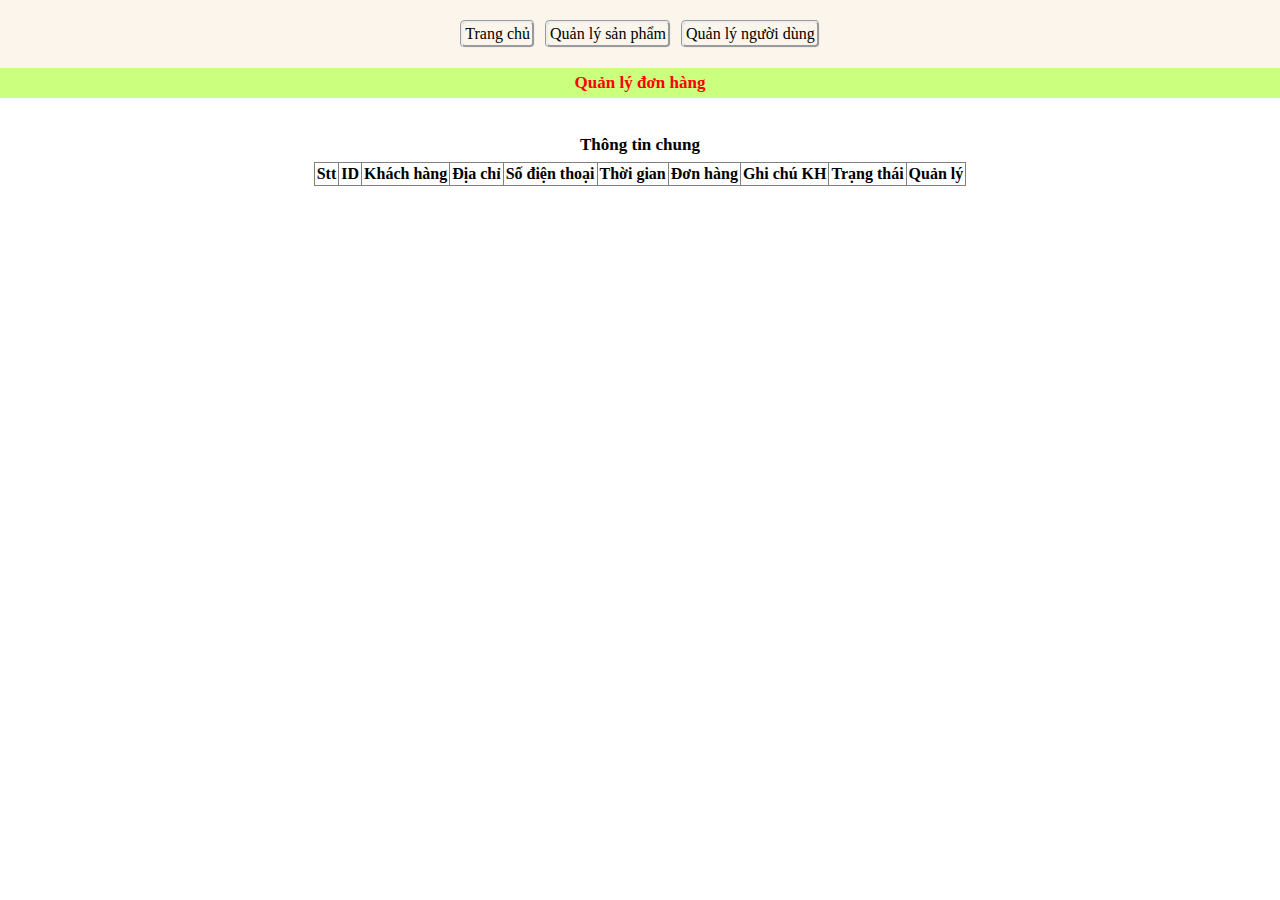
<file: pages/admin_orderform.html>
<!DOCTYPE html>
<html lang="en">
  <head>
    <meta charset="UTF-8" />
    <meta name="viewport" content="width=device-width, initial-scale=1.0" />
    <title>Document</title>
    <link rel="stylesheet" href="../style/admin_orderform.css" />
    <link
      rel="stylesheet"
      href="https://fonts.googleapis.com/css2?family=Material+Symbols+Outlined:opsz,wght,FILL,GRAD@20..48,100..700,0..1,-50..200"
    />
  </head>
  <body>
    <div class="adminControl">
      <span class="adminControl-btn" onclick="home()">Trang chủ</span>
      <span class="adminControl-btn" onclick="productC()"
        >Quản lý sản phẩm</span
      >
      <span class="adminControl-btn" onclick="userC()">Quản lý người dùng</span>
    </div>
    <p class="orderControl-p">Quản lý đơn hàng</p>
    <div class="order">
      <div id="orderList">
        <p class="orderList-p">Thông tin chung</p>
        <table border="1px" style="border-collapse: collapse">
          <thead>
            <tr>
              <th>Stt</th>
              <th>ID</th>
              <th>Khách hàng</th>
              <th>Địa chỉ</th>
              <th>Số điện thoại</th>
              <th>Thời gian</th>
              <th>Đơn hàng</th>
              <th>Ghi chú KH</th>
              <th>Trạng thái</th>
              <th>Quản lý</th>
            </tr>
          </thead>
          <tbody id="showOrders"></tbody>
        </table>
      </div>
      <div id="orderDetail">
        <div class="orderDetail-close">
          <p class="orderDetail-closeP">Chi tiết đơn hàng</p>
          <span
            class="material-symbols-outlined orderDetail-closeSpan"
            onclick="closeClick()"
            >close</span
          >
        </div>
        <table border="1px" style="border-collapse: collapse">
          <thead>
            <tr>
              <th class="hiddenTh">Stt</th>
              <th class="hiddenTh">Sản phẩm</th>
              <th class="hiddenTh">Hình ảnh</th>
              <th class="hiddenTh">Giá</th>
              <th class="hiddenTh">Số lượng</th>
              <th class="hiddenTh">Tạm tính</th>
            </tr>
          </thead>
          <tbody id="detailTotal"></tbody>
          <tfoot>
            <tr>
              <th colspan="5">Tổng tiền</th>
              <th id="total"></th>
            </tr>
          </tfoot>
        </table>
      </div>
    </div>
    <script src="../js/admin_orderform.js"></script>
  </body>
</html>
</file>
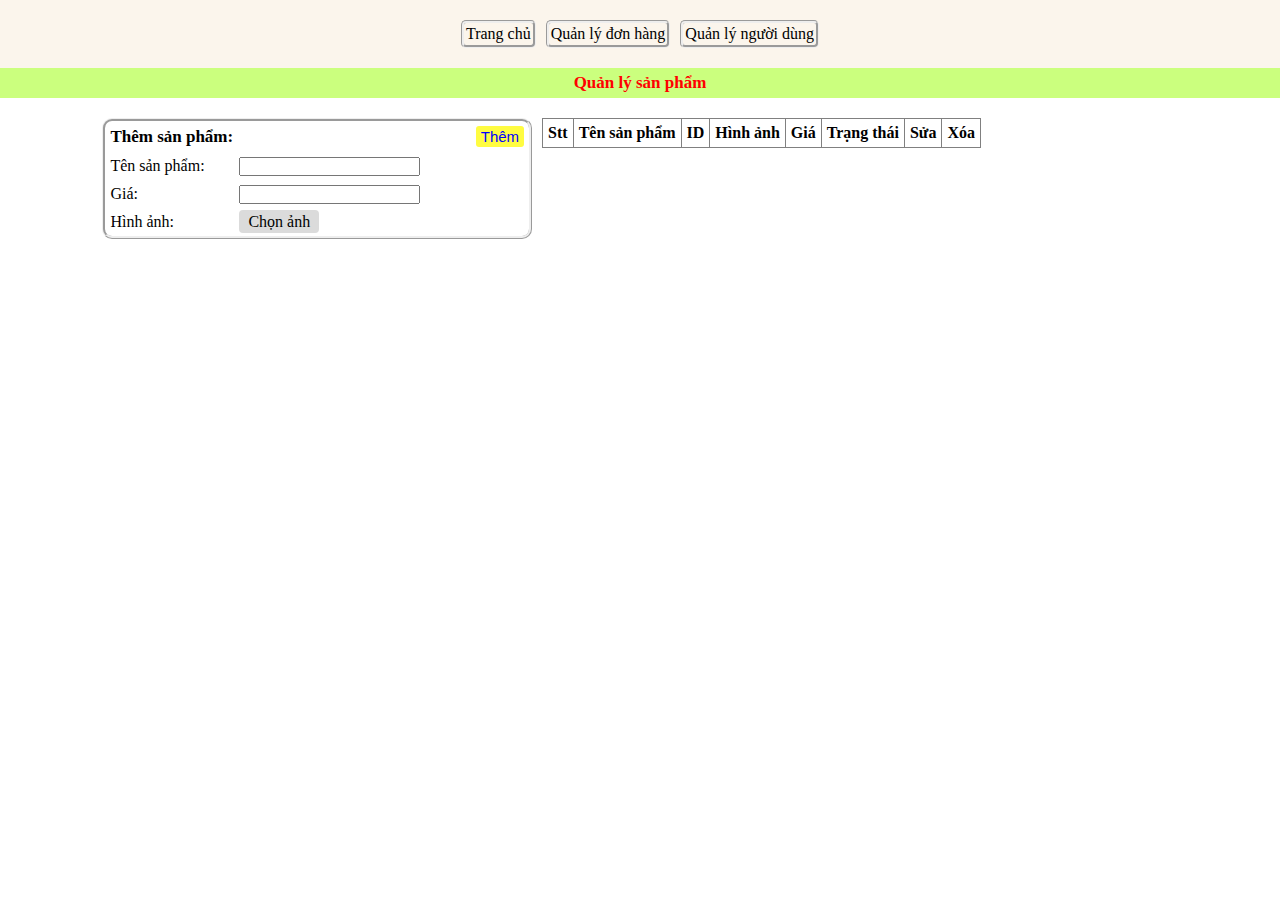
<file: pages/admin_product.html>
<!DOCTYPE html>
<html lang="en">
  <head>
    <meta charset="UTF-8" />
    <meta name="viewport" content="width=device-width, initial-scale=1.0" />
    <title>Document</title>
    <link rel="stylesheet" href="../style/admin_product.css" />
  </head>
  <body>
    <div class="adminControl">
      <span class="adminControl-btn" onclick="home()">Trang chủ</span>
      <span class="adminControl-btn" onclick="orderC()">Quản lý đơn hàng</span>
      <span class="adminControl-btn" onclick="userC()">Quản lý người dùng</span>
    </div>
    <p class="product-p">Quản lý sản phẩm</p>
    <div id="productControl">
      <div id="productControl__add">
        <div class="productControl__btn">
          <p class="contentP">Thêm sản phẩm:</p>
          <div class="productControl__btnAddCancel">
            <button class="addBtn" onclick="addProduct()">Thêm</button>
            <button class="cancelBtn" onclick="cancelEdit()">Hủy</button>
          </div>
        </div>
        <label class="labelName">Tên sản phẩm:</label>
        <input id="addNameProduct" type="text" /> <br />
        <label class="labelName">Giá:</label>
        <input id="addPriceProduct" type="text" /> <br />
        <label class="labelName">Hình ảnh:</label>
        <label for="addImgProduct" class="addImgBtn">Chọn ảnh</label>
        <input id="addImgProduct" type="file" onchange="changeImage(this)" />
        <br />
        <div id="spaceImg"></div>
      </div>
      <div id="productControl__show">
        <table border="1px">
          <thead>
            <tr>
              <th>Stt</th>
              <th>Tên sản phẩm</th>
              <th>ID</th>
              <th>Hình ảnh</th>
              <th>Giá</th>
              <th>Trạng thái</th>
              <th>Sửa</th>
              <th>Xóa</th>
            </tr>
          </thead>
          <tbody id="productsCtl"></tbody>
        </table>
      </div>
    </div>
  </body>
  <script src="../js/admin_product.js"></script>
</html>
</file>
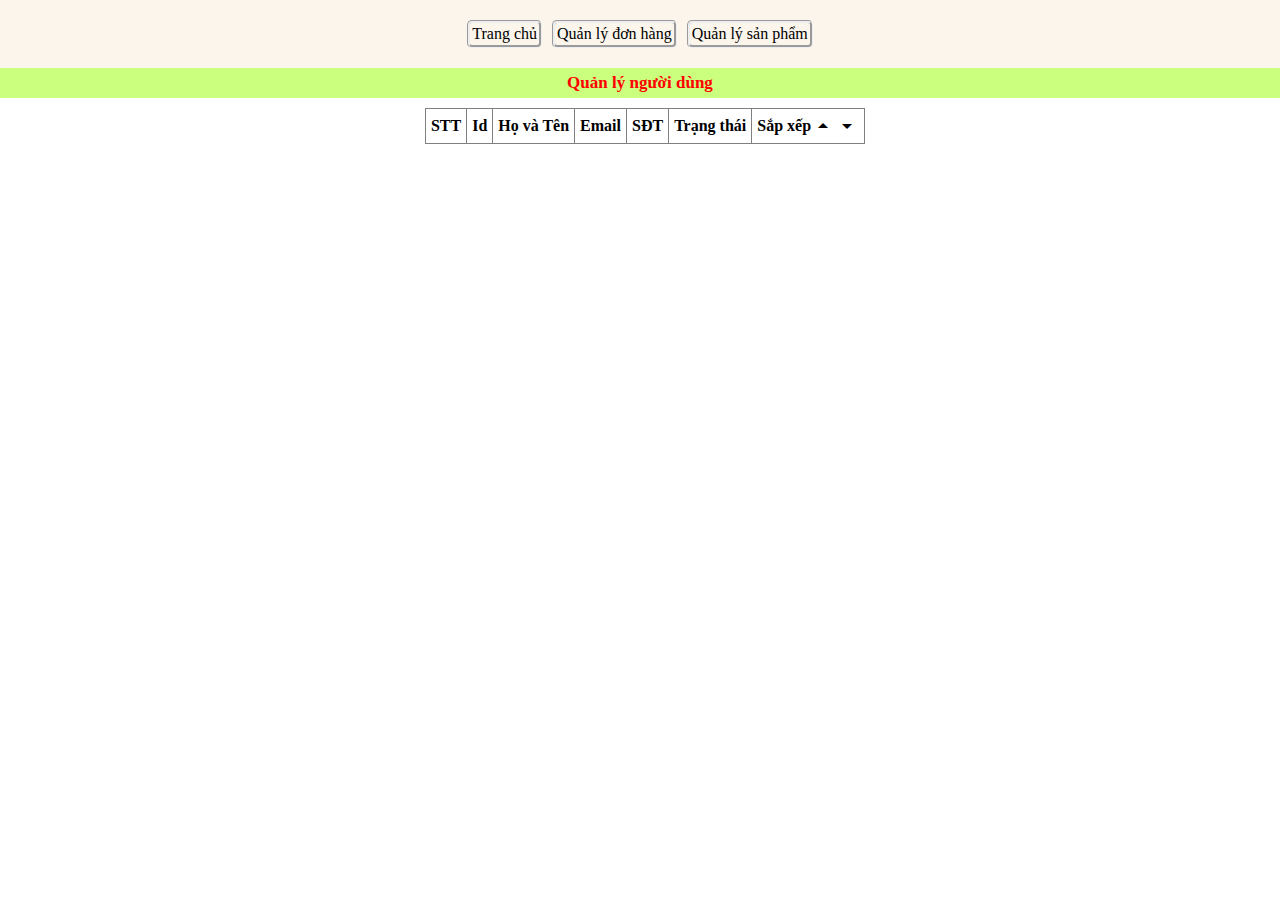
<file: pages/admin_user.html>
<!DOCTYPE html>
<html lang="en">
  <head>
    <meta charset="UTF-8" />
    <meta name="viewport" content="width=device-width, initial-scale=1.0" />
    <title>Document</title>
    <link rel="stylesheet" href="../style/admin_user.css" />
    <link
      rel="stylesheet"
      href="https://fonts.googleapis.com/css2?family=Material+Symbols+Outlined:opsz,wght,FILL,GRAD@20..48,100..700,0..1,-50..200"
    />
  </head>
  <body>
    <div class="adminControl">
      <span class="adminControl-btn" onclick="home()">Trang chủ</span>
      <span class="adminControl-btn" onclick="orderC()">Quản lý đơn hàng</span>
      <span class="adminControl-btn" onclick="productC()"
        >Quản lý sản phẩm</span
      >
    </div>
    <div class="userTableControl">
      <p class="userTableControl-p">Quản lý người dùng</p>
      <table border="1px">
        <thead>
          <tr>
            <th class="deleteTr"></th>
            <th>STT</th>
            <th>Id</th>
            <th>Họ và Tên</th>
            <th>Email</th>
            <th>SĐT</th>
            <th>Trạng thái</th>
            <th>
              <div class="sortBtn">
                <p>Sắp xếp</p>
                <span
                  class="material-symbols-outlined dropUpDonw"
                  onclick="dropUp()"
                  >arrow_drop_up</span
                >
                <span
                  class="material-symbols-outlined dropUpDonw"
                  onclick="dropDown()"
                  >arrow_drop_down</span
                >
              </div>
            </th>
          </tr>
        </thead>
        <tbody id="userControl"></tbody>
      </table>
    </div>
    <script src="../js/admin_user.js"></script>
  </body>
</html>
</file>
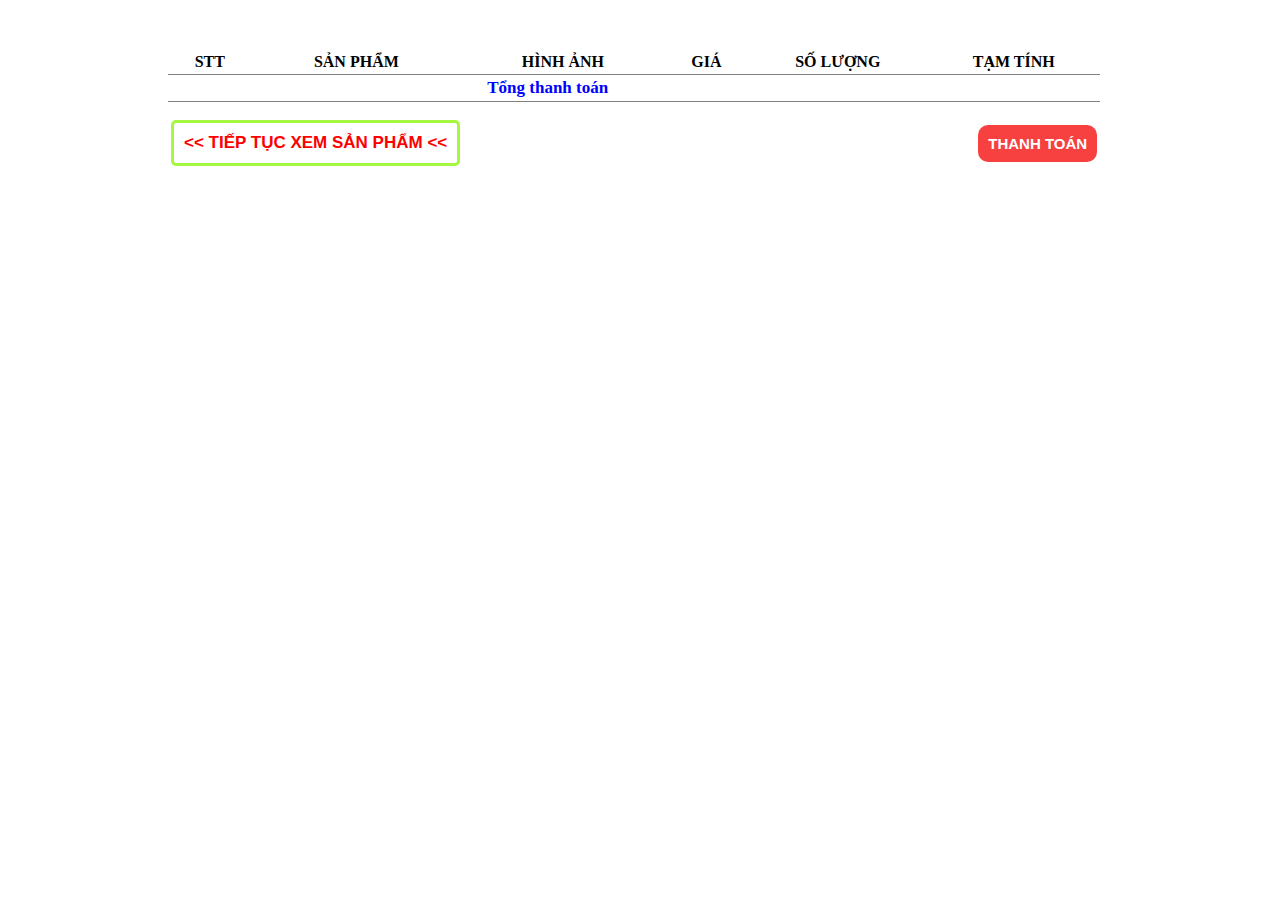
<file: pages/checkout_cart.html>
<!DOCTYPE html>
<html lang="en">
  <head>
    <meta charset="UTF-8" />
    <meta name="viewport" content="width=device-width, initial-scale=1.0" />
    <title>Document</title>
    <link rel="stylesheet" href="../style/checkout_cart.css" />
    <link
      rel="stylesheet"
      href="https://fonts.googleapis.com/css2?family=Material+Symbols+Outlined:opsz,wght,FILL,GRAD@20..48,100..700,0..1,-50..200"
    />
  </head>
  <body>
    <div id="cart-pay">
      <div id="userCart">
        <table border="1px">
          <thead>
            <tr>
              <th class="hiddenTh">STT</th>
              <th class="hiddenTh">SẢN PHẨM</th>
              <th class="hiddenTh">HÌNH ẢNH</th>
              <th class="hiddenTh">GIÁ</th>
              <th class="hiddenTh">SỐ LƯỢNG</th>
              <th class="hiddenTh">TẠM TÍNH</th>
              <th class="boderHidden"></th>
            </tr>
          </thead>
          <tbody id="buyTableTotal"></tbody>
          <tfoot>
            <tr>
              <th colspan="4" class="th-back">
                <button class="btnFoot-back" onclick="homeBack()">
                  << TIẾP TỤC XEM SẢN PHẨM <<
                </button>
              </th>
              <th colspan="2" class="th-pay">
                <button class="btnFoot-pay" onclick="payMoney()">
                  THANH TOÁN
                </button>
              </th>
              <th class="th-spaceD"></th>
            </tr>
          </tfoot>
          <tfoot>
            <tr>
              <th colspan="5" class="hiddenTh2">Tổng thanh toán</th>
              <th id="total" class="hiddenTh2"></th>
              <th class="boderHidden"></th>
            </tr>
          </tfoot>
        </table>
        <div id="showNotice">Bạn đã mua hàng thành công</div>
      </div>

      <div id="userPay">
        <div class="payCss">
          <div class="payCss__home" onclick="closeClick()">
            <span class="material-symbols-outlined closeUserPay">close</span>
          </div>
          <label for="" id="nameLabel">Tên</label>
          <input type="text" id="nameInput" placeholder="Nguyễn Văn A" />
          <div class="hiddenDiv">
            <span class="hiddenSpan">1</span>
            <span id="nameNotice" class="notice"></span>
          </div>

          <label for="">Email</label>
          <input
            type="text"
            id="emailInput"
            placeholder="nguyenvana@gmail.com"
          />
          <div class="hiddenDiv">
            <span class="hiddenSpan">1</span>
            <span id="emailNotice" class="notice"></span>
          </div>

          <label for="">SĐT</label>
          <input type="number" id="phoneInput" placeholder="1234567890" />
          <div class="hiddenDiv">
            <span class="hiddenSpan">1</span>
            <span id="phoneNotice" class="notice"></span>
          </div>

          <label for="">Địa chỉ giao hàng:</label>
          <textarea name="" id="address" cols="30" rows="10"></textarea>
          <div class="hiddenDiv">
            <span class="hiddenSpan">1</span>
            <span id="addressNotice" class="notice"></span>
          </div>

          <label for="">Ghi chú:</label>
          <textarea name="" id="note" cols="30" rows="10"></textarea>

          <div class="divBtn">
            <button class="payDone" onclick="payProduct()">
              TIẾN HÀNH THANH TOÁN
            </button>
          </div>
        </div>
      </div>
    </div>

    <script src="../js/checkout_cart.js"></script>
  </body>
</html>
</file>
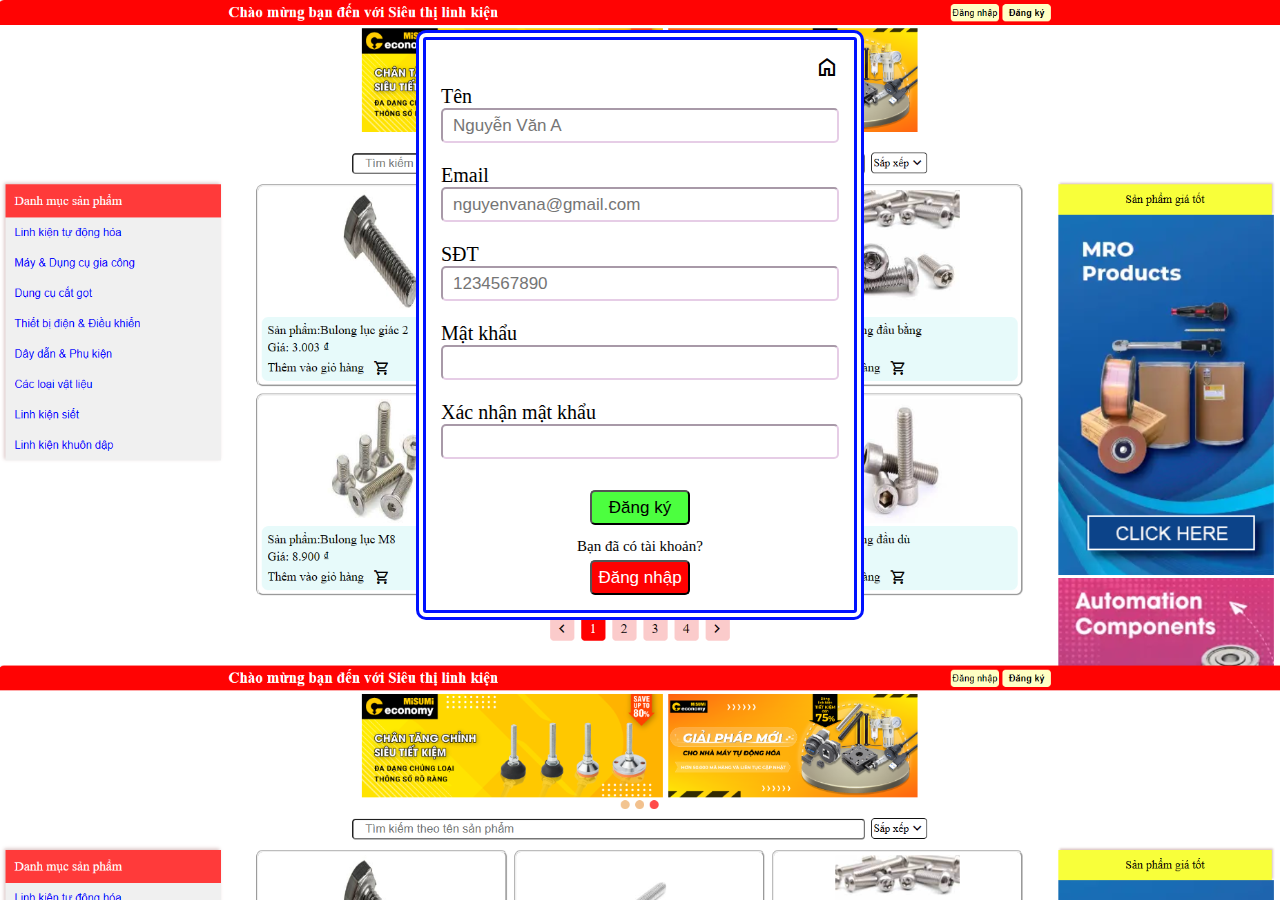
<file: pages/register.html>
<!DOCTYPE html>
<html lang="en">
  <head>
    <meta charset="UTF-8" />
    <meta name="viewport" content="width=device-width, initial-scale=1.0" />
    <title>Document</title>
    <link rel="stylesheet" href="../style/register.css" />
    <link
      rel="stylesheet"
      href="https://fonts.googleapis.com/css2?family=Material+Symbols+Outlined:opsz,wght,FILL,GRAD@20..48,100..700,0..1,-50..200"
    />
  </head>
  <body>
    <div class="registerCss">
      <div class="registerCss__home" onclick="homeClick()">
        <span class="material-symbols-outlined"> home </span>
      </div>
      <label for="" id="nameLabel">Tên</label>
      <input type="text" id="nameInput" placeholder="Nguyễn Văn A" />
      <div class="hiddenDiv">
        <span class="hiddenSpan">1</span>
        <span id="nameNotice" class="notice"></span>
      </div>

      <label for="">Email</label>
      <input type="text" id="emailInput" placeholder="nguyenvana@gmail.com" />
      <div class="hiddenDiv">
        <span class="hiddenSpan">1</span>
        <span id="emailNotice" class="notice"></span>
      </div>

      <label for="">SĐT</label>
      <input type="number" id="sdtInput" placeholder="1234567890" />
      <div class="hiddenDiv">
        <span class="hiddenSpan">1</span>
        <span id="phoneNotice" class="notice"></span>
      </div>

      <label for="">Mật khẩu</label>
      <input type="password" name="" id="passwordInput" />
      <div class="hiddenDiv">
        <span class="hiddenSpan">1</span>
        <span id="passNotice" class="notice"></span>
      </div>

      <label for="">Xác nhận mật khẩu</label>
      <input type="password" name="" id="confirmPasswordInput" />
      <div class="hiddenDiv">
        <span class="hiddenSpan">1</span>
        <span id="confirmPassNotice" class="notice"></span>
      </div>

      <div class="divBtn">
        <button id="signUpBtn" onclick="signUpClick()">Đăng ký</button>
        <p class="confirmSign">Bạn đã có tài khoản?</p>
        <button id="signInBtn" onclick="signInClick()">Đăng nhập</button>
      </div>
    </div>
    <script src="../js/register.js"></script>
  </body>
</html>
</file>
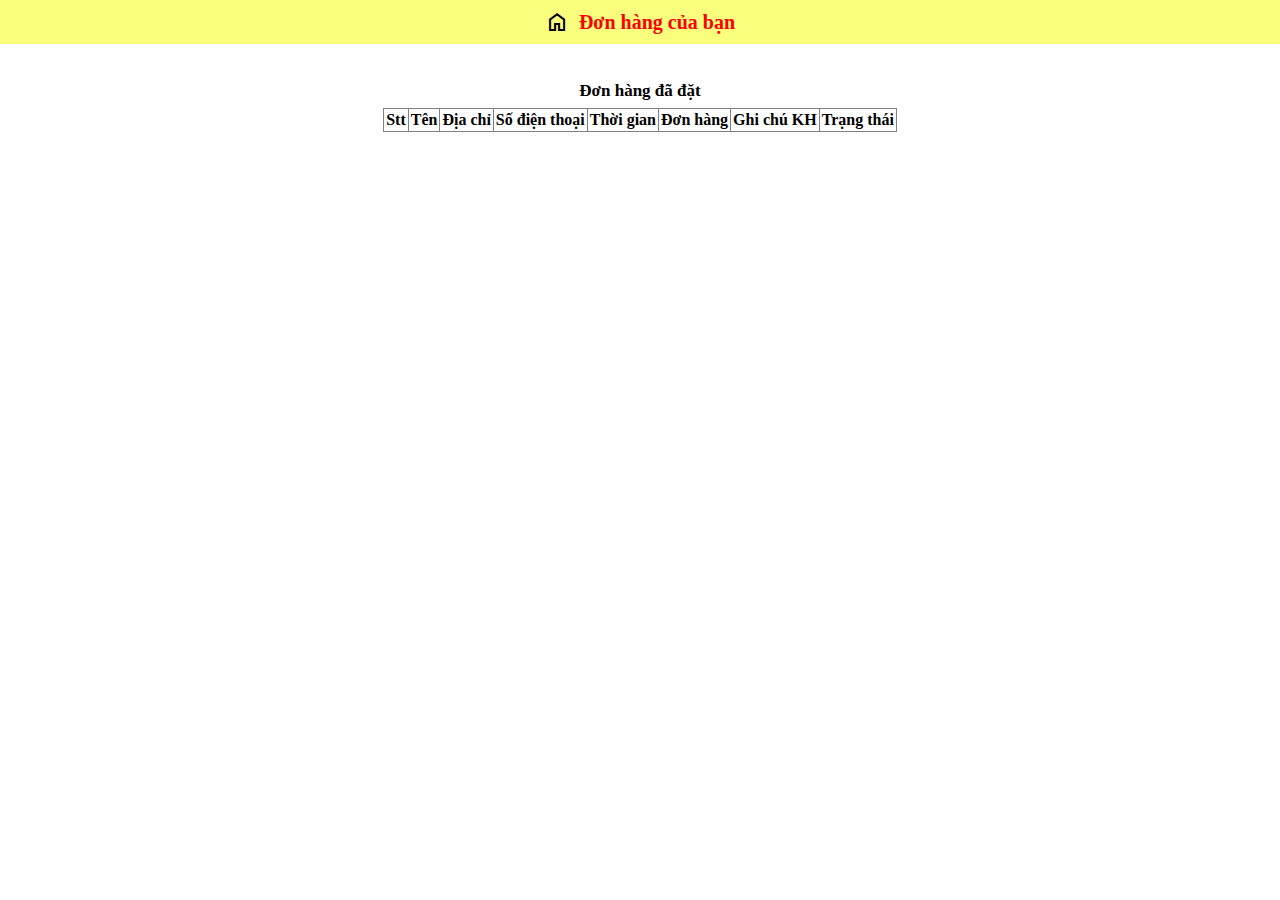
<file: pages/user_order.html>
<!DOCTYPE html>
<html lang="en">
  <head>
    <meta charset="UTF-8" />
    <meta name="viewport" content="width=device-width, initial-scale=1.0" />
    <title>Document</title>
    <link rel="stylesheet" href="../style/user_order.css" />
    <link
      rel="stylesheet"
      href="https://fonts.googleapis.com/css2?family=Material+Symbols+Outlined:opsz,wght,FILL,GRAD@20..48,100..700,0..1,-50..200"
    />
  </head>
  <body>
    <div class="header__userOrders">
      <span
        onclick="home()"
        class="material-symbols-outlined header__userOrders-home"
      >
        home
      </span>
      <p class="header__userOrders-p">Đơn hàng của bạn</p>
    </div>

    <div class="order">
      <div id="orderList">
        <p class="orderList-p">Đơn hàng đã đặt</p>
        <table border="1px" style="border-collapse: collapse">
          <thead>
            <tr>
              <th>Stt</th>
              <th>Tên</th>
              <th>Địa chỉ</th>
              <th>Số điện thoại</th>
              <th>Thời gian</th>
              <th>Đơn hàng</th>
              <th>Ghi chú KH</th>
              <th>Trạng thái</th>
            </tr>
          </thead>
          <tbody id="showOrders"></tbody>
        </table>
      </div>
      <div id="orderDetail">
        <div class="orderDetail-close">
          <p class="orderDetail-closeP">Chi tiết đơn hàng</p>
          <span
            class="material-symbols-outlined orderDetail-closeSpan"
            onclick="closeClick()"
            >close</span
          >
        </div>
        <table border="1px" style="border-collapse: collapse">
          <thead>
            <tr>
              <th class="hiddenTh">Stt</th>
              <th class="hiddenTh">Sản phẩm</th>
              <th class="hiddenTh">Hình ảnh</th>
              <th class="hiddenTh">Giá</th>
              <th class="hiddenTh">Số lượng</th>
              <th class="hiddenTh">Tạm tính</th>
            </tr>
          </thead>
          <tbody id="detailTotal"></tbody>
          <tfoot>
            <tr>
              <th colspan="5">Tổng tiền</th>
              <th id="total"></th>
            </tr>
          </tfoot>
        </table>
      </div>
    </div>
    <script src="../js/user_order.js"></script>
  </body>
</html>
</file>
<file: style/admin_orderform.css>
* {
  margin: 0;
  padding: 0;
  box-sizing: border-box;
}
body {
  display: flex;
  flex-direction: column;
}
.adminControl {
  background-color: rgb(251, 245, 236);
  display: flex;
  justify-content: center;
  gap: 10px;
  padding: 20px;
}
.adminControl-btn {
  border: groove;
  border-radius: 5px;
  padding: 2px;
}
.adminControl-btn:hover {
  cursor: pointer;
  background-color: rgb(255, 255, 0);
}
.orderControl-p {
  font-size: 17px;
  font-weight: bold;
  background-color: rgb(203, 255, 126);
  color: red;
  padding: 5px;
  margin-bottom: 10px;
  width: 100%;
  text-align: center;
}

/* order */
.order {
  display: flex;
  justify-content: center;
}
#orderList {
  display: flex;
  flex-direction: column;
  align-items: center;
  margin: 20px 15px;
}
.orderList-p {
  font-size: 17px;
  font-weight: bold;
  text-align: left;
  padding: 7px;
}
table {
  text-align: center;
}
th {
  padding: 2px;
}
td {
  padding: 2px;
}
.btnConfirm {
  border-radius: 3px;
  border: outset;
  padding: 1px;
}
.btnCancel {
  border-radius: 3px;
  border: outset;
  padding: 1px;
}
.colorActived {
  background-color: rgb(251, 239, 221);
}
.proDetail {
  color: blue;
}
.deleteBtn:hover {
  cursor: pointer;
  color: red;
}
.proDetail:hover {
  cursor: pointer;
  font-weight: bold;
}

/* ,, */
#orderDetail {
  display: flex;
  flex-direction: column;
  align-items: center;
  margin-top: 20px;
  display: none;
  width: 28%;
}
.orderDetail-close {
  display: flex;
  align-items: center;
  justify-content: space-between;
  margin: 5px;
  width: 100%;
}
.orderDetail-closeP {
  font-size: 17px;
  font-weight: bold;
}
.orderDetail-closeSpan {
  color: rgb(136, 136, 136);
}
.imgDetail {
  max-width: 80px;
}
.orderDetail-closeSpan:hover {
  color: black;
  cursor: pointer;
}
</file>
<file: style/admin_product.css>
* {
  margin: 0;
  padding: 0;
  box-sizing: border-box;
}
.adminControl {
  background-color: rgb(251, 245, 236);
  display: flex;
  justify-content: center;
  gap: 10px;
  padding: 20px;
}
.adminControl-btn {
  border: groove;
  border-radius: 5px;
  padding: 2px;
}
.adminControl-btn:hover {
  cursor: pointer;
  background-color: rgb(255, 255, 0);
}
.product-p {
  text-align: center;
  font-size: 17px;
  font-weight: bold;
  background-color: rgb(203, 255, 126);
  color: red;
  padding: 5px;
  margin-bottom: 10px;
}
/* product */
#productControl {
  display: flex;
  margin: 20px 8%;
}
#productControl__add {
  flex: 4;
  border: ridge;
  margin-right: 10px;
  border-radius: 10px;
  height: 50%;
}
#productControl__show {
  flex: 6;
}
/* productControl__add */
.productControl__btn {
  display: flex;
  align-items: center;
  justify-content: space-between;
  margin: 5px;
}
.productControl__btnAddCancel {
  display: flex;
  gap: 7px;
}
.contentP {
  font-weight: bold;
  font-size: 17px;
}
.addBtn {
  padding: 2px 5px;
  background-color: rgb(255, 252, 65);
  color: blue;
  border-radius: 3px;
  border: none;
  font-size: 15px;
}
.cancelBtn {
  padding: 2px 5px;
  background-color: rgb(120, 120, 120);
  color: rgb(255, 255, 255);
  border-radius: 3px;
  border: none;
  font-size: 15px;
  display: none;
}
.labelName {
  display: inline-block;
  min-width: 120px;
  margin: 5px;
}
#spaceImg {
  text-align: center;
}
#spaceImg-img {
  height: 250px;
  margin-top: 20px;
  margin-bottom: 20px;
}
#addImgProduct {
  display: none;
}
.addImgBtn {
  background-color: #dbdbdb;
  padding: 3px 9px;
  border-radius: 4px;
}
.addBtn:hover {
  font-weight: bold;
  cursor: pointer;
}
.cancelBtn:hover {
  font-weight: bold;
  cursor: pointer;
}
.addImgBtn:hover {
  cursor: pointer;
  font-weight: bold;
}

/* productControl__show */
table {
  border-collapse: collapse;
}
th {
  padding: 5px;
}
td {
  padding: 3px;
  text-align: center;
}

#imgBolt {
  height: 100px;
}
.status {
  display: flex;
  justify-content: center;
}
.onOffStatus {
  text-align: center;
}
.onStatus-cover {
  background-color: rgb(9, 255, 0);
  position: relative;
  height: 20px;
  width: 40px;
  border-radius: 15px;
  margin-top: 2px;
}
.offStatus-cover {
  background-color: rgb(255, 0, 0);
  position: relative;
  height: 20px;
  width: 40px;
  border-radius: 15px;
  margin-top: 2px;
}
.onStatus-circl {
  background-color: rgb(240, 240, 240);
  position: absolute;
  top: 1.5px;
  right: 4px;
  height: 17px;
  width: 17px;
  border-radius: 50%;
}
.offStatus-circl {
  background-color: rgb(240, 240, 240);
  position: absolute;
  top: 1.5px;
  left: 4px;
  height: 17px;
  width: 17px;
  border-radius: 50%;
}
.onStatus-cover:hover {
  background-color: rgb(157, 255, 154);
  cursor: pointer;
}
.offStatus-cover:hover {
  background-color: rgb(255, 147, 147);
  cursor: pointer;
}
.bgrActived {
  opacity: 0.2;
}
.editDelete {
  border: groove;
  border-radius: 5px;
}
.editDelete:hover {
  cursor: pointer;
  background-color: rgb(252, 219, 213);
}
</file>
<file: style/admin_user.css>
* {
  margin: 0;
  padding: 0;
  box-sizing: border-box;
}
.adminControl {
  background-color: rgb(251, 245, 236);
  display: flex;
  justify-content: center;
  gap: 10px;
  padding: 20px;
}
.adminControl-btn {
  border: groove;
  border-radius: 5px;
  padding: 2px;
}
.adminControl-btn:hover {
  cursor: pointer;
  background-color: rgb(255, 255, 0);
}

/* table */
.userTableControl-p {
  font-size: 17px;
  font-weight: bold;
  background-color: rgb(203, 255, 126);
  color: red;
  padding: 5px;
  margin-bottom: 10px;
  width: 100%;
  text-align: center;
}
table {
  text-align: center;
  border-collapse: collapse;
}
.userTableControl {
  display: flex;
  flex-direction: column;
  align-items: center;
}
.deleteTr {
  opacity: 0.5;
  border-bottom: hidden;
  border-top: hidden;
  border-left: hidden;
}
th {
  padding: 5px;
}
td {
  padding: 5px;
}
.sortBtn {
  display: flex;
  justify-content: center;
  align-items: center;
}

.statusLock-icon {
  color: red;
}
.statusUnlock-icon {
  color: rgb(6, 255, 6);
}
.statusLock-icon:hover {
  color: rgb(255, 128, 128);
  cursor: pointer;
  font-weight: bold;
}
.statusUnlock-icon:hover {
  color: rgb(117, 250, 117);
  cursor: pointer;
  font-weight: bold;
}
.dropUpDonw:hover {
  color: rgb(6, 18, 246);
  cursor: pointer;
}
.deleteTr:hover {
  cursor: pointer;
  color: red;
  opacity: 1;
}
</file>
<file: style/checkout_cart.css>
* {
  margin: 0;
  padding: 0;
  box-sizing: border-box;
}
#cart-pay {
  display: flex;
}
#userCart {
  display: flex;
  flex-direction: column;
  align-items: center;
  flex: 7;
  margin: 50px;
  animation: flex9 3s;
}

#userPay {
  display: flex;
  flex-direction: column;
  width: 30%;
  margin: 50px 20px;
  display: none;
  animation: fadein 3s;
}
@keyframes fadein {
  from {
    opacity: 0;
  }
  to {
    opacity: 1;
  }
}

/* userCart */
table {
  border-collapse: collapse;
  width: 80%;
}
.btnFoot {
  margin-top: 20px;
  display: flex;
  gap: 150px;
  justify-content: space-between;
}
.hiddenTh {
  border-top: hidden;
  border-right: hidden;
  border-left: hidden;
}
.hiddenTd {
  border-right: hidden;
  border-left: hidden;
}

.boderHidden {
  border-top: hidden;
  border-right: hidden;
  border-bottom: hidden;
}
.hiddenTh2 {
  border-right: hidden;
  border-left: hidden;
  color: blue;
  font-size: 17px;
}
th {
  padding: 3px;
}
td {
  text-align: center;
  padding: 3px;
}
.imgOut {
  height: 80px;
}
.quantityOut {
  display: flex;
  justify-content: center;
  gap: 3px;
  border: hidden;
}
.quantityNumber {
  display: flex;
  justify-content: center;
  align-items: center;
  background-color: rgb(255, 174, 0);
  height: 25px;
  width: 25px;
  border-radius: 2px;
  border: solid 1px;
}
.quantityBtn {
  display: flex;
  justify-content: center;
  align-items: center;
  height: 25px;
  width: 25px;
  border-radius: 2px;
  border: solid 1px;
}
.deleteProduct {
  font-size: 25px;
}
.th-back {
  text-align: left;
  border-left: hidden;
  border-bottom: hidden;
  border-right: hidden;
}
.th-pay {
  text-align: right;
  border-bottom: hidden;
  border-right: hidden;
}
.th-spaceD {
  border-bottom: hidden;
  border-right: hidden;
}
.btnFoot-back {
  background-color: white;
  border: solid rgb(165, 247, 64);
  border-radius: 5px;
  padding: 10px;
  margin-top: 15px;
  font-size: 17px;
  font-weight: bold;
  color: red;
}
.btnFoot-pay {
  background-color: rgb(247, 64, 64);
  color: white;
  padding: 10px;
  margin-top: 15px;
  font-size: 15px;
  font-weight: bold;
  border: none;
  border-radius: 10px;
}

.btnFoot-back:hover {
  background-color: rgb(247, 166, 166);
  color: white;
  cursor: pointer;
}
.btnFoot-pay:hover {
  background-color: red;
  cursor: pointer;
}
.quantityBtn:hover {
  background-color: aqua;
  cursor: pointer;
}
.deleteProduct:hover {
  cursor: pointer;
  color: red;
}

/* userPay */

.payCss {
  display: flex;
  flex-direction: column;
  border: outset 5px rgb(229, 196, 196);
  border-radius: 10px;
  padding: 15px;
  position: relative;
}

.closeUserPay {
  position: absolute;
  right: 15px;
  top: 15;
}
label {
  font-size: 20px;
}
#nameLabel {
  margin-top: 30px;
}
input {
  height: 35px;
  width: 100%;
  border-radius: 5px;
  text-indent: 10px;
  font-size: 17px;
  border-color: #dbdb;
  margin-bottom: 3px;
}
input:focus {
  background-color: antiquewhite;
}
.divBtn {
  text-align: center;
}

.hiddenDiv {
  text-align: right;
}
.hiddenSpan {
  visibility: hidden;
}
.notice {
  color: red;
  margin-left: 5px;
}
#address {
  height: 100px;
  text-indent: 10px;
}
#note {
  height: 50px;
  text-indent: 10px;
}
textarea:focus {
  background-color: antiquewhite;
}
.payDone {
  font-size: 20px;
  color: red;
  font-weight: bold;
  margin-top: 15px;
  padding: 4px;
  border-radius: 5px;
  border: groove;
}

.closeUserPay:hover {
  color: red;
  cursor: pointer;
}
.payDone:hover {
  border: solid red;
  cursor: pointer;
}
/* hiện thông báo mua hành thành công */
#showNotice {
  visibility: hidden;
  min-width: 250px;
  background-color: #8fff3a;
  color: rgb(0, 4, 226);
  text-align: center;
  border-radius: 10px;
  padding: 16px;
  position: absolute;
  z-index: 1;
  bottom: 50%;
  font-size: 30px;
}
#showNotice.show {
  visibility: visible;
  -webkit-animation: fadein 0.5s, fadeout 0.5s 5s;
  animation: fadein 0.5s, fadeout 0.5s 5s;
}

@-webkit-keyframes fadein {
  from {
    bottom: 0;
    opacity: 0;
  }
  to {
    bottom: 50%;
    opacity: 1;
  }
}

@keyframes fadein {
  from {
    bottom: 0;
    opacity: 0;
  }
  to {
    bottom: 50%;
    opacity: 1;
  }
}

@-webkit-keyframes fadeout {
  from {
    bottom: 50%;
    opacity: 1;
  }
  to {
    bottom: 0;
    opacity: 0;
  }
}

@keyframes fadeout {
  from {
    bottom: 50%;
    opacity: 1;
  }
  to {
    bottom: 0;
    opacity: 0;
  }
}
</file>
<file: style/register.css>
* {
  margin: 0;
  padding: 0;
  box-sizing: border-box;
}
body {
  background-image: url(../assets/ImgFile/bgrsign.PNG);
  background-size: cover;
  display: flex;
  justify-content: center;
  margin-top: 30px;
}

.registerCss {
  background-color: white;
  display: flex;
  flex-direction: column;
  width: 35%;
  border: double 10px rgb(0, 17, 255);
  border-radius: 10px;
  padding: 15px;
  position: relative;
}

.material-symbols-outlined {
  position: absolute;
  right: 15px;
  top: 15;
}
label {
  font-size: 20px;
}
#nameLabel {
  margin-top: 30px;
}
input {
  height: 35px;
  width: 100%;
  border-radius: 5px;
  text-indent: 10px;
  font-size: 17px;
  border-color: #dbdb;
  margin-bottom: 3px;
}
input:focus {
  background-color: antiquewhite;
}
.divBtn {
  text-align: center;
}

.hiddenDiv {
  text-align: right;
}
.hiddenSpan {
  visibility: hidden;
}
.notice {
  color: red;
  margin-left: 5px;
}
#signUpBtn {
  height: 35px;
  width: 100px;
  background-color: rgb(76, 255, 63);
  font-size: 17px;
  border-radius: 5px;
  margin-top: 10px;
}

#signUpBtn:hover {
  background-color: yellow;
  cursor: pointer;
}
#signInBtn {
  height: 35px;
  width: 100px;
  background-color: rgb(255, 1, 1);
  font-size: 17px;
  border-radius: 5px;
  color: white;
}

#signInBtn:hover {
  font-weight: bold;
  cursor: pointer;
}
.material-symbols-outlined:hover {
  color: red;
  cursor: pointer;
}
.confirmSign {
  font-size: 15px;
  margin: 13px 0px 5px;
}
</file>
<file: style/user_order.css>
* {
  margin: 0;
  padding: 0;
  box-sizing: border-box;
}
body {
  display: flex;
  flex-direction: column;
}
.header__userOrders {
  background-color: rgb(251, 255, 126);
  display: flex;
  align-items: center;
  justify-content: center;
  gap: 10px;
  width: 100%;
  margin-bottom: 10px;
  padding: 10px;
}
.header__userOrders-home:hover {
  color: rgb(248, 47, 255);
  cursor: pointer;
}
.header__userOrders-p {
  font-size: 20px;
  font-weight: bold;
  color: red;
}

/* order */
.order {
  display: flex;
  justify-content: center;
}
#orderList {
  display: flex;
  flex-direction: column;
  align-items: center;
  margin: 20px 15px;
}
.orderList-p {
  font-size: 17px;
  font-weight: bold;
  text-align: left;
  padding: 7px;
}
table {
  text-align: center;
}
th {
  padding: 2px;
}
td {
  padding: 2px;
}
.btnConfirm {
  border-radius: 3px;
  border: outset;
  padding: 1px;
}
.btnCancel {
  border-radius: 3px;
  border: outset;
  padding: 1px;
}
.colorActived {
  background-color: rgb(196, 255, 79);
}
.proDetail {
  color: blue;
}
.deleteBtn:hover {
  cursor: pointer;
  color: red;
}
.proDetail:hover {
  cursor: pointer;
  font-weight: bold;
}

/* ,, */
#orderDetail {
  display: flex;
  flex-direction: column;
  align-items: center;
  margin-top: 20px;
  display: none;
  width: 28%;
}
.orderDetail-close {
  display: flex;
  align-items: center;
  justify-content: space-between;
  margin: 5px;
  width: 100%;
}
.orderDetail-closeP {
  font-size: 17px;
  font-weight: bold;
}
.orderDetail-closeSpan {
  color: rgb(136, 136, 136);
}
.imgDetail {
  max-width: 80px;
}
.orderDetail-closeSpan:hover {
  color: black;
  cursor: pointer;
}
</file>
